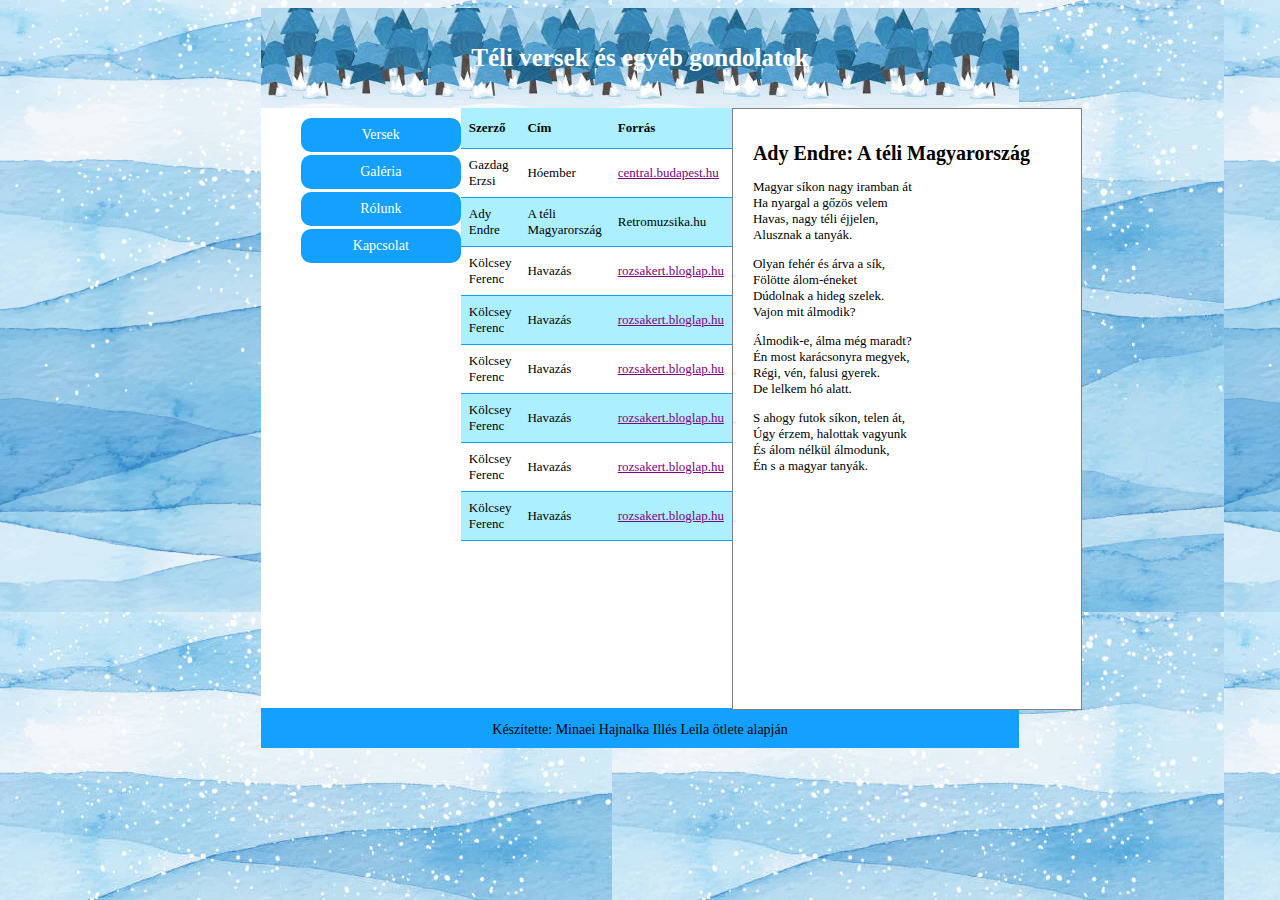
<file: index.html>
<!DOCTYPE html>
<html lang="en">
<head>
    <meta charset="UTF-8">
    <meta name="viewport" content="width=device-width, initial-scale=1.0">
    <title>Document</title>
    <link rel="stylesheet" href="index.css">
</head>
<body>
    

    <main>
        <header>
            <h1>Téli versek és egyéb gondolatok</h1>
        </header>
        <article>
            <nav>
                <ul>
                        <li><a href="#" class="primary">Versek</a></li>
                        <li><a href="#" class="primary">Galéria</a></li>
                        <li><a href="#" class="primary">Rólunk</a></li>
                        <li><a href="#" class="primary">Kapcsolat</a></li>
                </ul>

            </nav>
            
            <div class="table">
                <table>
                    <tr>
                        <th>Szerző</th>
                        <th>Cím</th>
                        <th>Forrás</th>
                      </tr>
                      <tr>
                        <td>Gazdag Erzsi</td>
                        <td>Hóember</td>
                        <td><a href="central.budapest.hu">central.budapest.hu</a></td>
                      </tr>
                      <tr>
                        <td>Ady Endre</td>
                        <td>A téli Magyarország</td>
                        <td><a href="retromuzsika.hu"></a>Retromuzsika.hu</td>
                      </tr>
                      <tr>
                        <td>Kölcsey Ferenc</td>
                        <td>Havazás</td>
                        <td><a href="rozsakert.bloglap.hu">rozsakert.bloglap.hu</a></td>
                      </tr>
                      <tr>
                        <td>Kölcsey Ferenc</td>
                        <td>Havazás</td>
                        <td><a href="rozsakert.bloglap.hu">rozsakert.bloglap.hu</a></td>
                      </tr>
                      <tr>
                        <td>Kölcsey Ferenc</td>
                        <td>Havazás</td>
                        <td><a href="rozsakert.bloglap.hu">rozsakert.bloglap.hu</a></td>
                      </tr>
                      <tr>
                        <td>Kölcsey Ferenc</td>
                        <td>Havazás</td>
                        <td><a href="rozsakert.bloglap.hu">rozsakert.bloglap.hu</a></td>
                      </tr>
                      <tr>
                        <td>Kölcsey Ferenc</td>
                        <td>Havazás</td>
                        <td><a href="rozsakert.bloglap.hu">rozsakert.bloglap.hu</a></td>
                      </tr>
                      <tr>
                        <td>Kölcsey Ferenc</td>
                        <td>Havazás</td>
                        <td><a href="rozsakert.bloglap.hu">rozsakert.bloglap.hu</a></td>
                      </tr>
                     
                </table>
                
                

            </div>
            
            <div class="szöveg_oszlop">
                <h1>Ady Endre: A téli Magyarország</h1>
                <div>
                    <p>
                        Magyar síkon nagy iramban át
                        <br>
                        Ha nyargal a gőzös velem
                        <br>
                        Havas, nagy téli éjjelen,
                        <br>
                        Alusznak a tanyák.
                    </p>
                </div>
                
                <div>
                    <p>
                        Olyan fehér és árva a sík,
                        <br>
                        Fölötte álom-éneket
                        <br>
                        Dúdolnak a hideg szelek.
                        <br>
                        Vajon mit álmodik?
                    </p>
                </div>
            
                <div>
                    <p>
                        Álmodik-e, álma még maradt?
                        <br>
                        Én most karácsonyra megyek,
                        <br>
                        Régi, vén, falusi gyerek.
                        <br>
                        De lelkem hó alatt.
                    </p>
                </div>
                <div>
                    <p>
                        S ahogy futok síkon, telen át,
                        <br>
                        Úgy érzem, halottak vagyunk
                        <br>
                        És álom nélkül álmodunk,
                        <br>
                        Én s a magyar tanyák.
                    </p>
               
        </article>    
                    
                
               

            
        </main>
        
        <footer>
            <p>Készítette: Minaei Hajnalka Illés Leila ötlete alapján</p>
        </footer>


    
  

</body>
</html>
</file>
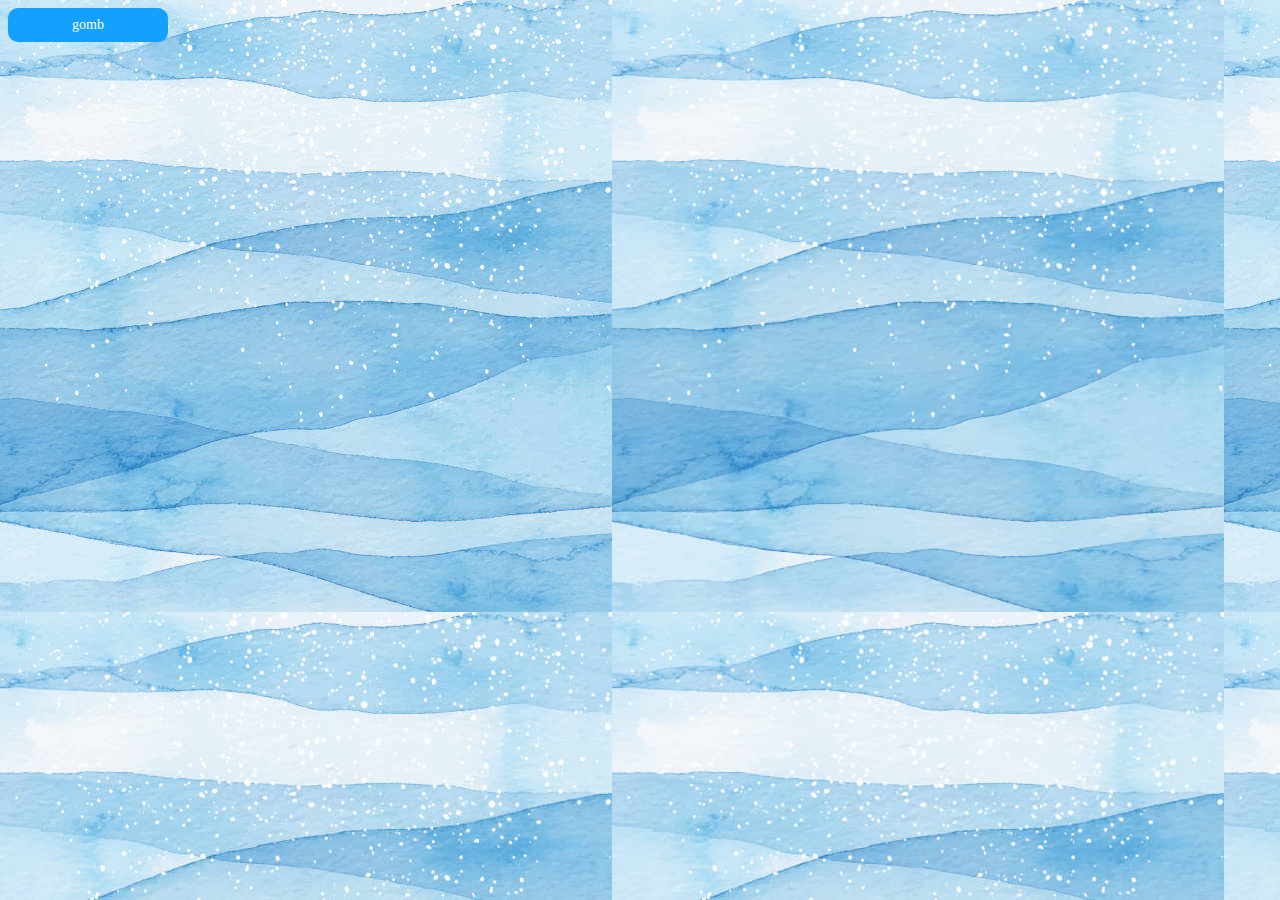
<file: components.html>
<!DOCTYPE html>
<html lang="en">
<head>
    <meta charset="UTF-8">
    <meta name="viewport" content="width=device-width, initial-scale=1.0">
    <title>Document</title>
    <link rel="stylesheet" href="index.css">
</head>
<body>
    <div>
        <a href="#" class="primary">gomb</a>
    </div>
</body>
</html>
</file>
<file: index.css>
main {
    width: 60%;
    height: 700px;
    margin: auto;
    background-color: rgb(255, 255, 255);
}

header {
    background-image: url(/képek/fejlec.jpg);
    background-size:22%;
    align-items: center;
    background-position-y: 20%;
    display: flex;
    justify-content: center;
    height: 100px;
  
}

header h1{
    text-align: center;
    font-size: 25px;
    color: rgb(255, 255, 255);
    

}

.primary{
    background-color: #13a0ff;
    font-family: Georgia, 'Times New Roman', Times, serif;
    display: flex;
    justify-content: center;
    width: 130px;
    padding: 9px 15px;
    text-align: center;
    border-radius: 10px;
    font-size: 14px;
    text-decoration: none;
    color: white;
    transition: ease-in-out .25s;
    margin-bottom: 3px;
}

.primary:hover{
    background-color: var(--button-text);
    color: var(--hover-text) !important;
    font-family: Georgia, 'Times New Roman', Times, serif;
    text-decoration: none;
}


nav{
    text-align: start;
}

nav li{
    text-decoration: none;
    list-style-type: none;
   
    
}

body{
    background-image: url(/képek/hatter.jpg);
    background-repeat: repeat;

}

article {
    font-size: 10px;
    display: grid;
    grid-template-columns: 0.8fr 1.4fr 350px  ;
    
    align-items:start;
}

.középső_oszlop {
    display: grid;
    grid-template-columns: 1fr 1fr ;
    align-items: center;
    
    
}

table{
    border-collapse: collapse;
    width: 100%;
    font-size: 13px;
}

table td, table th {
    border-bottom: 1px solid #13a0ff;
    padding: 8px;
  }

table tr:nth-child(odd){background-color: #acf0ff;}

table tr:hover 
{background-color: rgb(255, 255, 255);}

table th {
    padding-top: 12px;
    padding-bottom: 12px;
    text-align: left;
    color: rgb(6, 6, 6);

}


.szöveg_oszlop{
    text-align:justify;
    padding: 20px;
    height: 560px;
    background-color: white;
    border: solid 1px gray;
    
}
article p {
    font-size: 13px;
    color: black !important;
    text-align: left;
}

article a{
    color: purple;
    font-size: 13px;
}

article h1 {
    font-size: 20px;
    color: black !important;
}

footer {
    background-color: #13a0ff;
    width: 60%;
    margin: auto;
    color: rgb(255, 255, 255);
    text-align: center;
    height:40px;
    display:flex;
    justify-content: center;
    
}

footer p{
    text-align: center;
    color: rgb(0, 0, 0);
    text-align: center;
    font-size: 14px;
    font-weight:250;
}

@media screen and (max-width: 700px) {
    main{
        display: grid;
        grid-template-columns: 1fr;
        height: 100%;
    }
    
    article{
        grid-template-columns: 1fr;
    }
}
</file>
